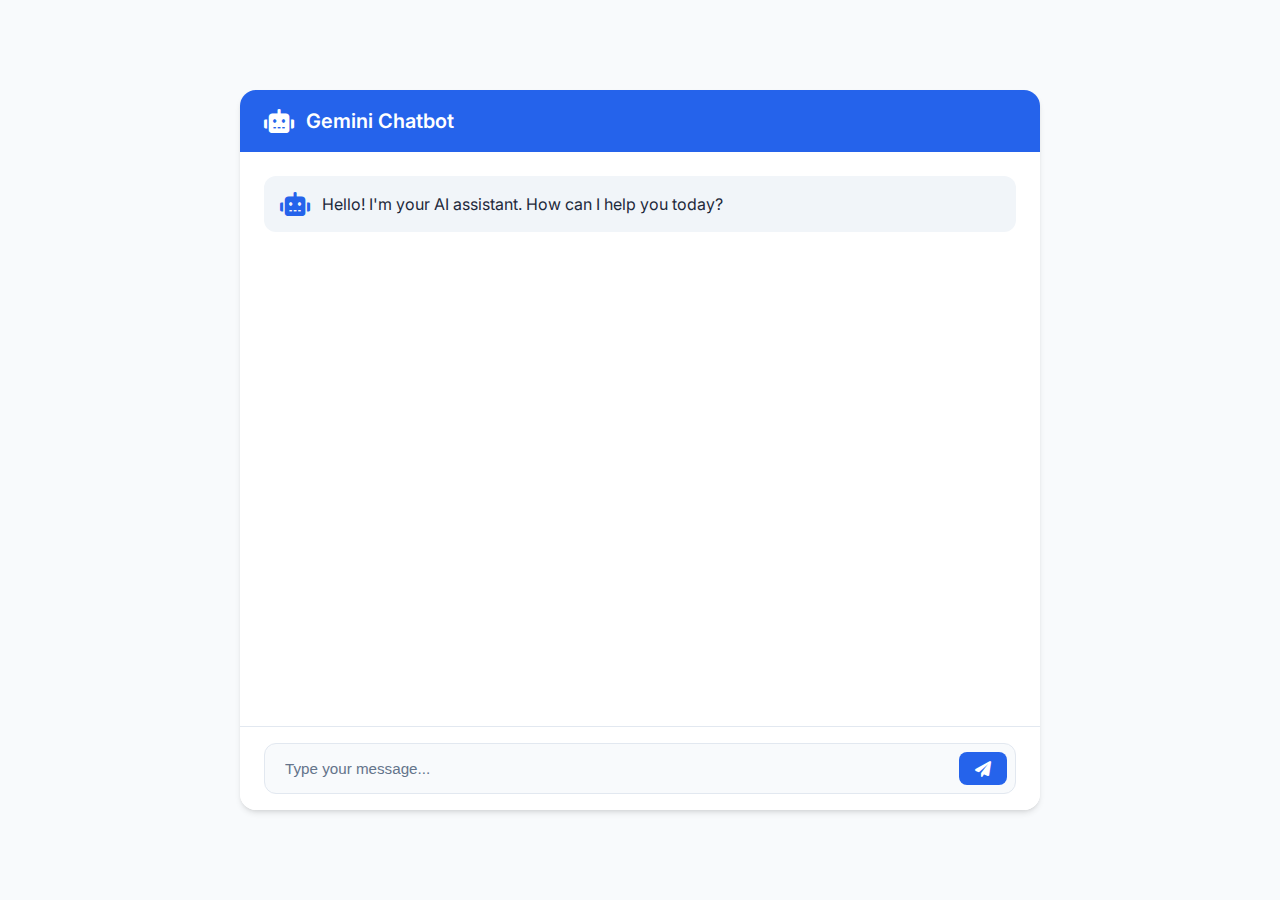
<file: templates/index.html>
<!DOCTYPE html>
<html lang="en">
<head>
    <meta charset="UTF-8">
    <meta name="viewport" content="width=device-width, initial-scale=1.0">
    <title>Gemini Chatbot</title>
    <link rel="stylesheet" href="/static/style.css">
    <link href="https://fonts.googleapis.com/css2?family=Inter:wght@400;500;600&display=swap" rel="stylesheet">
    <link rel="stylesheet" href="https://cdnjs.cloudflare.com/ajax/libs/font-awesome/6.0.0/css/all.min.css">
</head>
<body>
    <div class="chat-container">
        <div class="chat-header">
            <div class="header-content">
                <i class="fas fa-robot"></i>
                <h2>Gemini Chatbot</h2>
            </div>
        </div>
        <div id="chat-window" class="chat-window">
            <div class="welcome-message">
                <i class="fas fa-robot"></i>
                <p>Hello! I'm your AI assistant. How can I help you today?</p>
            </div>
        </div>
        <form id="chat-form">
            <div class="input-container">
                <input type="text" id="user-input" placeholder="Type your message..." autocomplete="off" required />
                <button type="submit">
                    <i class="fas fa-paper-plane"></i>
                </button>
            </div>
        </form>
    </div>
    <script>
        const chatWindow = document.getElementById('chat-window');
        const chatForm = document.getElementById('chat-form');
        const userInput = document.getElementById('user-input');

        function addMessage(message, isUser = false) {
            const messageDiv = document.createElement('div');
            messageDiv.className = isUser ? 'user-msg' : 'bot-msg';
            
            const icon = isUser ? 'user' : 'robot';
            const name = isUser ? 'You' : 'Bot';
            
            messageDiv.innerHTML = `
                <div class="message-content">
                    <div class="message-header">
                        <i class="fas fa-${icon}"></i>
                        <span>${name}</span>
                    </div>
                    <div class="message-text">${message}</div>
                </div>
            `;
            
            chatWindow.appendChild(messageDiv);
            chatWindow.scrollTop = chatWindow.scrollHeight;
        }

        chatForm.addEventListener('submit', async (e) => {
            e.preventDefault();
            const message = userInput.value.trim();
            if (!message) return;

            addMessage(message, true);
            userInput.value = '';

            try {
                const res = await fetch('/chat', {
                    method: 'POST',
                    headers: { 'Content-Type': 'application/json' },
                    body: JSON.stringify({ message })
                });
                const data = await res.json();
                addMessage(data.response);
            } catch (error) {
                addMessage('Sorry, there was an error processing your request. Please try again.');
            }
        });
    </script>
</body>
</html>
</file>
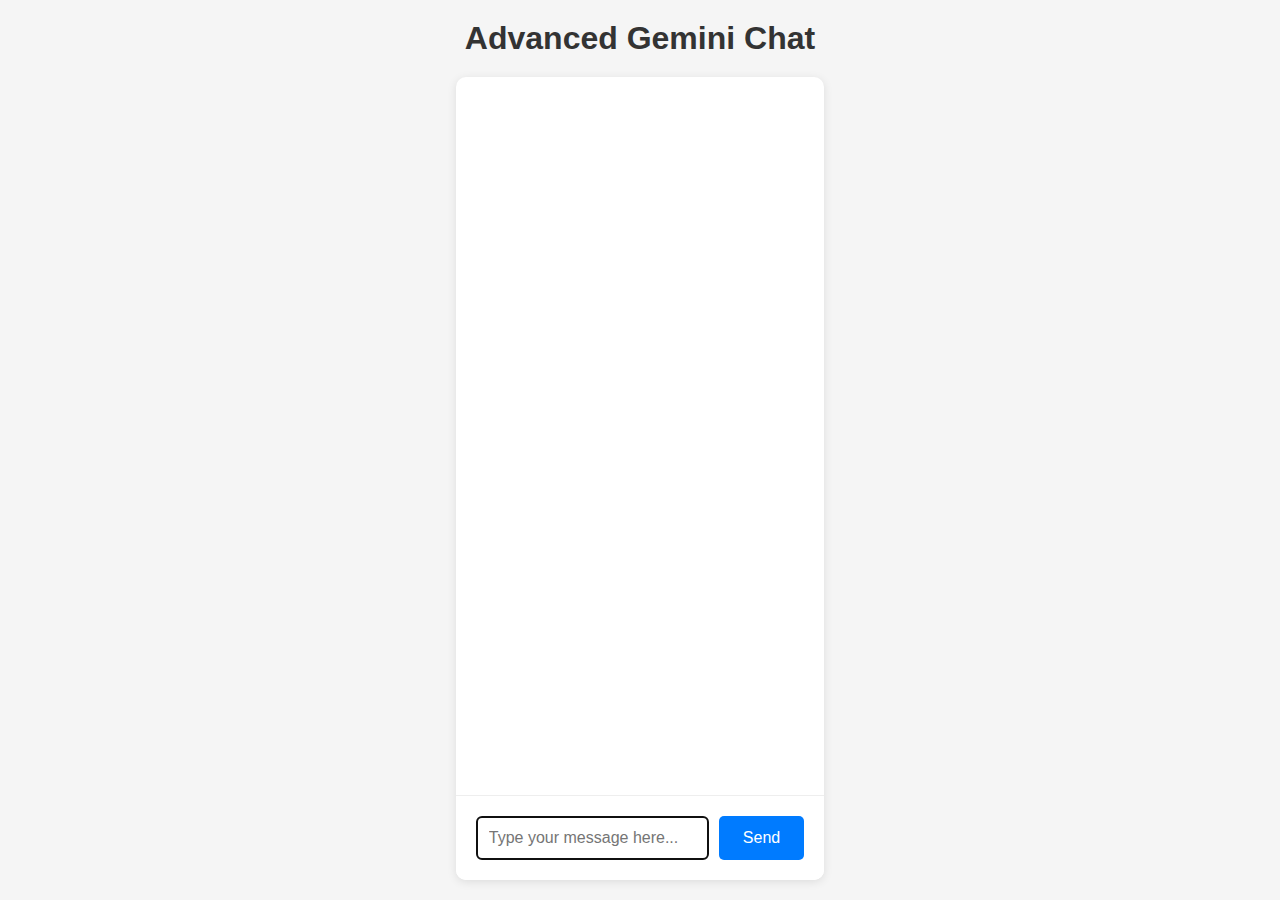
<file: templates/advanced_index.html>
<!DOCTYPE html>
<html lang="en">
<head>
    <meta charset="UTF-8">
    <meta name="viewport" content="width=device-width, initial-scale=1.0">
    <title>Advanced Gemini Chat</title>
    <style>
        * {
            margin: 0;
            padding: 0;
            box-sizing: border-box;
            font-family: 'Segoe UI', Tahoma, Geneva, Verdana, sans-serif;
        }

        body {
            background-color: #f5f5f5;
            height: 100vh;
            display: flex;
            flex-direction: column;
        }

        .container {
            max-width: 1000px;
            margin: 0 auto;
            padding: 20px;
            flex: 1;
            display: flex;
            flex-direction: column;
        }

        h1 {
            text-align: center;
            color: #333;
            margin-bottom: 20px;
        }

        .chat-container {
            flex: 1;
            background: white;
            border-radius: 10px;
            box-shadow: 0 2px 10px rgba(0,0,0,0.1);
            display: flex;
            flex-direction: column;
            overflow: hidden;
        }

        .chat-messages {
            flex: 1;
            overflow-y: auto;
            padding: 20px;
        }

        .message {
            margin-bottom: 15px;
            display: flex;
            flex-direction: column;
        }

        .message.user {
            align-items: flex-end;
        }

        .message.assistant {
            align-items: flex-start;
        }

        .message-content {
            max-width: 80%;
            padding: 12px 16px;
            border-radius: 15px;
            margin: 5px 0;
            word-wrap: break-word;
        }

        .user .message-content {
            background-color: #007bff;
            color: white;
        }

        .assistant .message-content {
            background-color: #e9ecef;
            color: #333;
        }

        .timestamp {
            font-size: 0.8em;
            color: #666;
            margin: 2px 5px;
        }

        .input-container {
            padding: 20px;
            background: white;
            border-top: 1px solid #eee;
            display: flex;
            gap: 10px;
        }

        #user-input {
            flex: 1;
            padding: 12px;
            border: 1px solid #ddd;
            border-radius: 5px;
            font-size: 16px;
        }

        button {
            padding: 12px 24px;
            background-color: #007bff;
            color: white;
            border: none;
            border-radius: 5px;
            cursor: pointer;
            font-size: 16px;
            transition: background-color 0.2s;
        }

        button:hover {
            background-color: #0056b3;
        }

        button:disabled {
            background-color: #ccc;
            cursor: not-allowed;
        }

        .loading {
            display: none;
            text-align: center;
            padding: 10px;
            color: #666;
        }

        .error {
            color: #dc3545;
            text-align: center;
            padding: 10px;
            display: none;
        }

        .structured-data {
            background-color: #f8f9fa;
            border: 1px solid #dee2e6;
            border-radius: 5px;
            padding: 10px;
            margin-top: 10px;
            font-family: monospace;
            white-space: pre-wrap;
        }
    </style>
</head>
<body>
    <div class="container">
        <h1>Advanced Gemini Chat</h1>
        <div class="chat-container">
            <div class="chat-messages" id="chat-messages"></div>
            <div class="loading" id="loading">Thinking...</div>
            <div class="error" id="error"></div>
            <div class="input-container">
                <input type="text" id="user-input" placeholder="Type your message here..." />
                <button type="button" id="send-button">Send</button>
            </div>
        </div>
    </div>

    <script>
        let conversationId = null;
        const chatMessages = document.getElementById('chat-messages');
        const userInput = document.getElementById('user-input');
        const sendButton = document.getElementById('send-button');
        const loading = document.getElementById('loading');
        const error = document.getElementById('error');

        function addMessage(content, role, timestamp) {
            const messageDiv = document.createElement('div');
            messageDiv.className = `message ${role}`;
            
            const contentDiv = document.createElement('div');
            contentDiv.className = 'message-content';
            contentDiv.textContent = content;
            
            const timeDiv = document.createElement('div');
            timeDiv.className = 'timestamp';
            timeDiv.textContent = new Date(timestamp).toLocaleTimeString();
            
            messageDiv.appendChild(contentDiv);
            messageDiv.appendChild(timeDiv);
            
            if (role === 'assistant' && content.includes('{')) {
                try {
                    const jsonMatch = content.match(/\{.*\}/s);
                    if (jsonMatch) {
                        const jsonData = JSON.parse(jsonMatch[0]);
                        const structuredDiv = document.createElement('div');
                        structuredDiv.className = 'structured-data';
                        structuredDiv.textContent = JSON.stringify(jsonData, null, 2);
                        messageDiv.appendChild(structuredDiv);
                    }
                } catch (e) {
                    console.error('Error parsing JSON:', e);
                }
            }
            
            chatMessages.appendChild(messageDiv);
            chatMessages.scrollTop = chatMessages.scrollHeight;
        }

        async function sendMessage() {
            const message = userInput.value.trim();
            if (!message) return;

            // Disable input while processing
            userInput.disabled = true;
            sendButton.disabled = true;
            loading.style.display = 'block';
            error.style.display = 'none';

            try {
                const response = await fetch("/chat", {
                    method: "POST",
                    headers: { "Content-Type": "application/json" },
                    body: JSON.stringify({
                        message,
                        conversation_id: conversationId
                    })
                });

                const data = await response.json();
                
                if (!response.ok) {
                    throw new Error(data.detail || 'Failed to get response');
                }

                // Store conversation ID if this is a new conversation
                if (!conversationId) {
                    conversationId = data.conversation_id;
                }

                // Add messages to chat
                addMessage(message, 'user', data.timestamp);
                addMessage(data.response, 'assistant', data.timestamp);

                // Clear input
                userInput.value = '';
            } catch (err) {
                error.textContent = err.message;
                error.style.display = 'block';
            } finally {
                // Re-enable input
                userInput.disabled = false;
                sendButton.disabled = false;
                loading.style.display = 'none';
                userInput.focus();
            }
        }

        // Event listeners
        sendButton.addEventListener('click', sendMessage);
        userInput.addEventListener('keypress', (e) => {
            if (e.key === 'Enter') {
                sendMessage();
            }
        });

        // Focus input on load
        userInput.focus();
    </script>
</body>
</html>
</file>
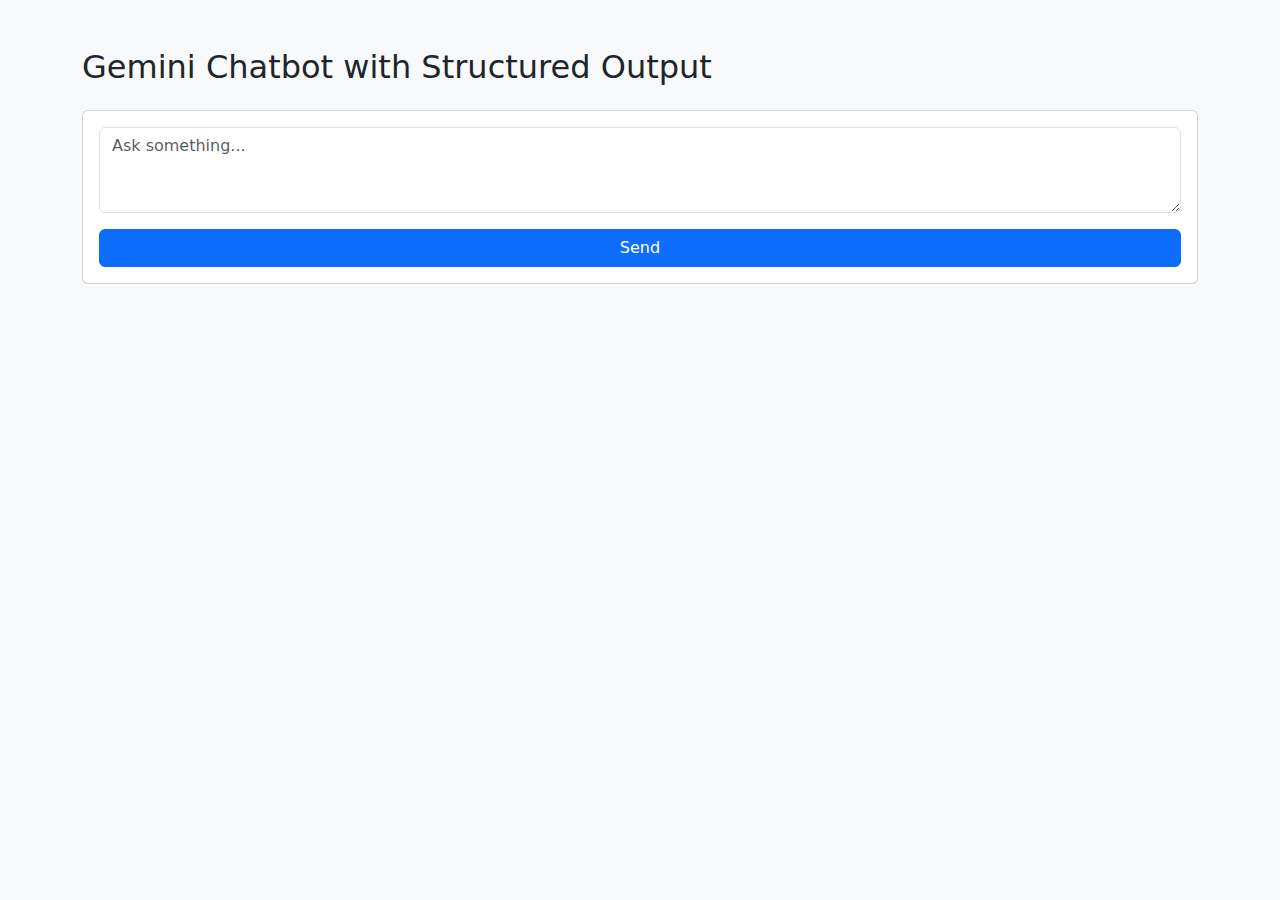
<file: templates/structured_index.html>
<!DOCTYPE html>
<html>
<head>
  <title>Structured Chatbot</title>
  <link href="https://cdn.jsdelivr.net/npm/bootstrap@5.3.0/dist/css/bootstrap.min.css" rel="stylesheet">
</head>
<body class="bg-light">
  <div class="container py-5">
    <h2 class="mb-4">Gemini Chatbot with Structured Output</h2>
    <div class="card p-3">
      <div class="mb-3">
        <textarea id="message" class="form-control" placeholder="Ask something..." rows="3"></textarea>
      </div>
      <button onclick="sendMessage()" class="btn btn-primary">Send</button>
    </div>
    <div id="responseArea" class="mt-4"></div>
  </div>

  <script>
    async function sendMessage() {
      const msg = document.getElementById("message").value;
      const res = await fetch("/chat", {
        method: "POST",
        headers: { "Content-Type": "application/json" },
        body: JSON.stringify({ message: msg, conversation_id: "optional_conversation_id" })
      });
      const data = await res.json();
      document.getElementById("responseArea").innerHTML = `
        <div class="card p-3">
          <strong>Answer:</strong> ${data.response.answer}<br>
          <strong>Follow-up:</strong> ${data.response.followup_question || "None"}
        </div>`;
    }
  </script>
</body>
</html>
</file>
<file: static/style.css>
:root {
    --primary-color: #2563eb;
    --primary-hover: #1d4ed8;
    --bg-color: #f8fafc;
    --chat-bg: #ffffff;
    --text-color: #1e293b;
    --text-light: #64748b;
    --border-color: #e2e8f0;
    --user-msg-bg: #e0f2fe;
    --bot-msg-bg: #f1f5f9;
}

* {
    margin: 0;
    padding: 0;
    box-sizing: border-box;
}

body {
    background: var(--bg-color);
    font-family: 'Inter', sans-serif;
    color: var(--text-color);
    line-height: 1.5;
    min-height: 100vh;
    display: flex;
    align-items: center;
    justify-content: center;
}

.chat-container {
    width: 100%;
    max-width: 800px;
    margin: 20px;
    background: var(--chat-bg);
    border-radius: 16px;
    box-shadow: 0 4px 6px -1px rgb(0 0 0 / 0.1), 0 2px 4px -2px rgb(0 0 0 / 0.1);
    overflow: hidden;
    display: flex;
    flex-direction: column;
    height: 80vh;
}

.chat-header {
    background: var(--primary-color);
    color: white;
    padding: 16px 24px;
}

.header-content {
    display: flex;
    align-items: center;
    gap: 12px;
}

.header-content i {
    font-size: 1.5rem;
}

.header-content h2 {
    font-size: 1.25rem;
    font-weight: 600;
}

.chat-window {
    flex: 1;
    overflow-y: auto;
    padding: 24px;
    display: flex;
    flex-direction: column;
    gap: 16px;
}

.welcome-message {
    display: flex;
    align-items: center;
    gap: 12px;
    background: var(--bot-msg-bg);
    padding: 16px;
    border-radius: 12px;
    margin-bottom: 8px;
}

.welcome-message i {
    font-size: 1.5rem;
    color: var(--primary-color);
}

.message-content {
    max-width: 80%;
    animation: fadeIn 0.3s ease-out;
}

.message-header {
    display: flex;
    align-items: center;
    gap: 8px;
    margin-bottom: 4px;
    font-size: 0.875rem;
    color: var(--text-light);
}

.message-header i {
    font-size: 1rem;
}

.message-text {
    padding: 12px 16px;
    border-radius: 12px;
    font-size: 0.95rem;
    line-height: 1.5;
}

.user-msg {
    align-self: flex-end;
}

.user-msg .message-text {
    background: var(--primary-color);
    color: white;
    border-radius: 12px 12px 0 12px;
}

.bot-msg {
    align-self: flex-start;
}

.bot-msg .message-text {
    background: var(--bot-msg-bg);
    color: var(--text-color);
    border-radius: 12px 12px 12px 0;
}

#chat-form {
    padding: 16px 24px;
    background: var(--chat-bg);
    border-top: 1px solid var(--border-color);
}

.input-container {
    display: flex;
    gap: 8px;
    background: var(--bg-color);
    padding: 8px;
    border-radius: 12px;
    border: 1px solid var(--border-color);
}

#user-input {
    flex: 1;
    padding: 8px 12px;
    border: none;
    background: transparent;
    font-size: 0.95rem;
    color: var(--text-color);
    outline: none;
}

#user-input::placeholder {
    color: var(--text-light);
}

#chat-form button {
    background: var(--primary-color);
    color: white;
    border: none;
    padding: 8px 16px;
    border-radius: 8px;
    cursor: pointer;
    transition: background-color 0.2s ease;
    display: flex;
    align-items: center;
    justify-content: center;
}

#chat-form button:hover {
    background: var(--primary-hover);
}

#chat-form button i {
    font-size: 1rem;
}

@keyframes fadeIn {
    from {
        opacity: 0;
        transform: translateY(10px);
    }
    to {
        opacity: 1;
        transform: translateY(0);
    }
}

/* Scrollbar Styling */
.chat-window::-webkit-scrollbar {
    width: 6px;
}

.chat-window::-webkit-scrollbar-track {
    background: transparent;
}

.chat-window::-webkit-scrollbar-thumb {
    background: var(--border-color);
    border-radius: 3px;
}

.chat-window::-webkit-scrollbar-thumb:hover {
    background: var(--text-light);
}

/* Responsive Design */
@media (max-width: 640px) {
    .chat-container {
        margin: 0;
        height: 100vh;
        border-radius: 0;
    }
    
    .message-content {
        max-width: 90%;
    }
}
</file>
